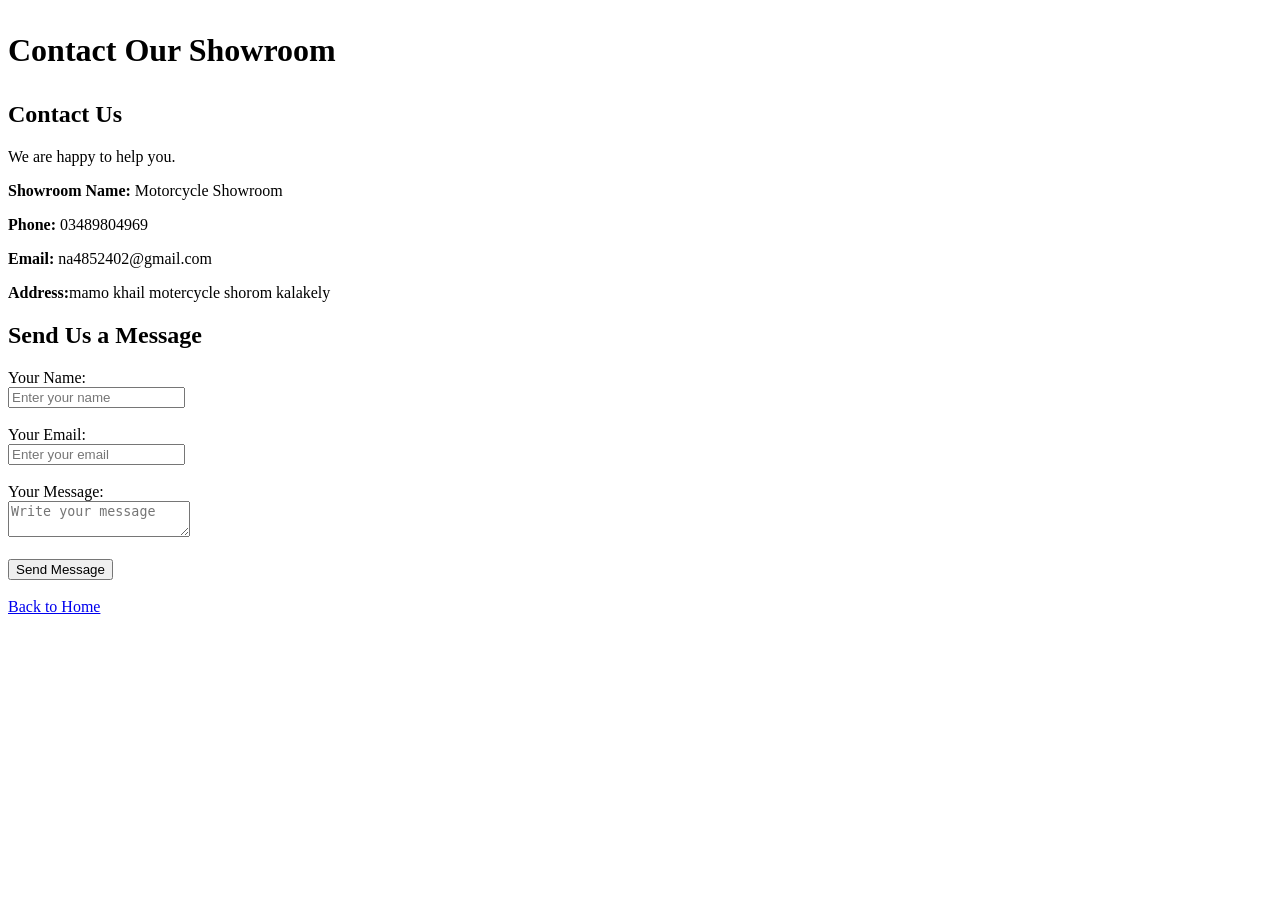
<file: contact.html>
<!DOCTYPE html>
<html lang="en">
<head>
    <meta charset="UTF-8">
    <meta name="viewport" content="width=device-width, initial-scale=1.0">
</head>
<body>

    <header>
        <h1 Mamo khail Motorcycle Showroom</h1>
        <p>Contact Our Showroom</p>
    </header>

    <main>
        <h2>Contact Us</h2>
        <p>We are happy to help you.</p>

        <p><b>Showroom Name:</b> Motorcycle Showroom</p>
        <p><b>Phone:</b> 03489804969</p>
        <p><b>Email:</b> na4852402@gmail.com</p>
        <p><b>Address:</b>mamo khail motercycle shorom kalakely</p>

        <h2>Send Us a Message</h2>

        <form>
            <label>Your Name:</label><br>
            <input type="text" placeholder="Enter your name"><br><br>

            <label>Your Email:</label><br>
            <input type="email" placeholder="Enter your email"><br><br>

            <label>Your Message:</label><br>
            <textarea placeholder="Write your message"></textarea><br><br>

            <button type="button">Send Message</button>
        </form>

        <br>
        <a href="index.html">Back to Home</a>
    </main>

</body>
</html>
</file>
